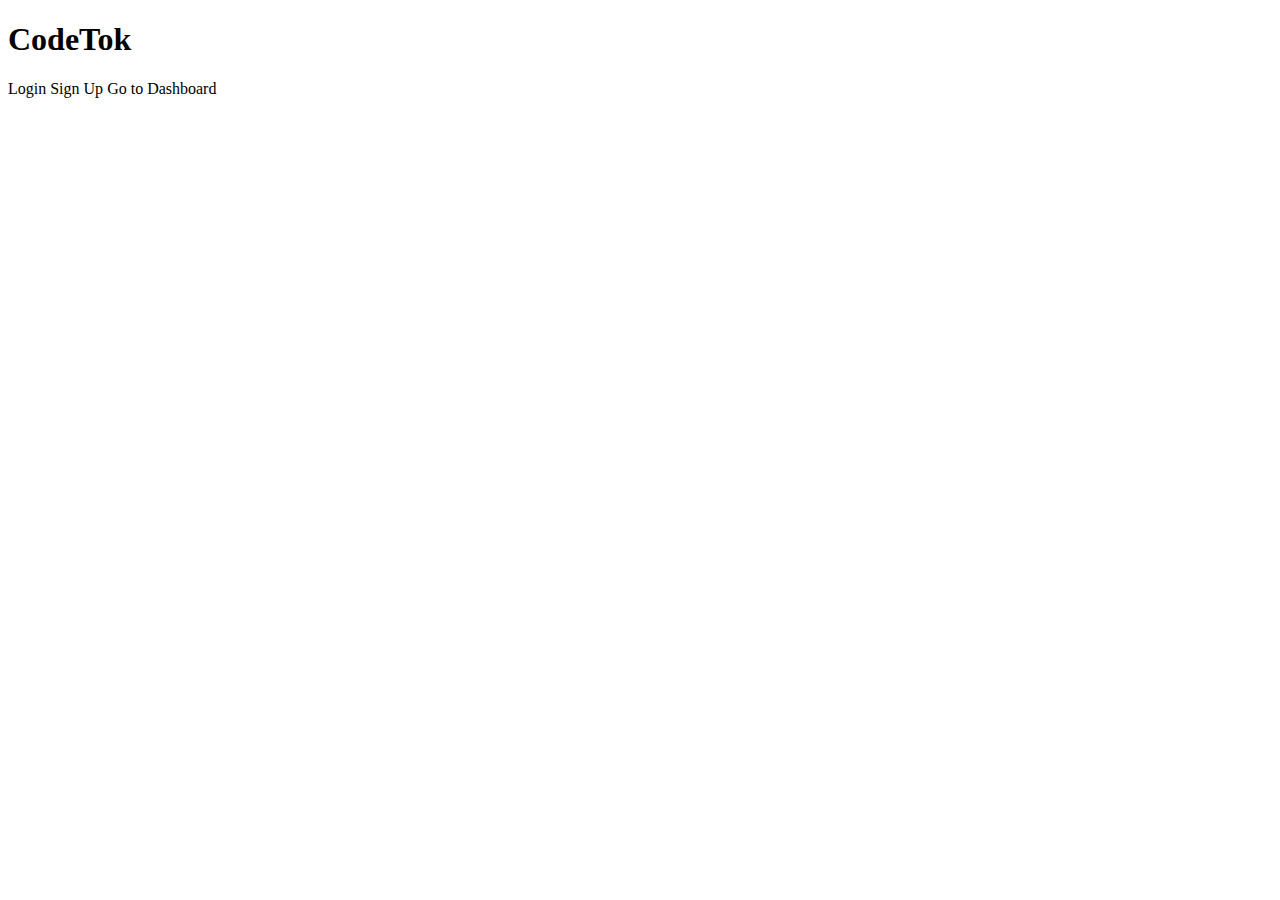
<file: src/main/resources/templates/index.html>
<!DOCTYPE html>
<html xmlns:th="http://www.thymeleaf.org">
<head>
    <meta charset="UTF-8">
    <meta name="viewport" content="width=device-width, initial-scale=1.0">
    <title>CodeTok - Index</title>
    <link rel="stylesheet" th:href="@{/css/main.css}">
</head>
<body class="index-page">
<div class="hero-container">
    <div class="logo-area">
        <h1>Code<span>Tok</span></h1>
    </div>

    <div class="action-area">
        <div class="auth-options">
            <th:block th:if="${session.user == null}">
                <a th:href="@{/login}" class="btn-secondary">Login</a>
                <a th:href="@{/register}" class="btn-outline">Sign Up</a>
            </th:block>

            <th:block th:if="${session.user != null}">
                <a th:href="@{/dashBoard}" class="btn-secondary">Go to Dashboard</a>
            </th:block>
        </div>
    </div>
</div>
</body>
</html>
</file>
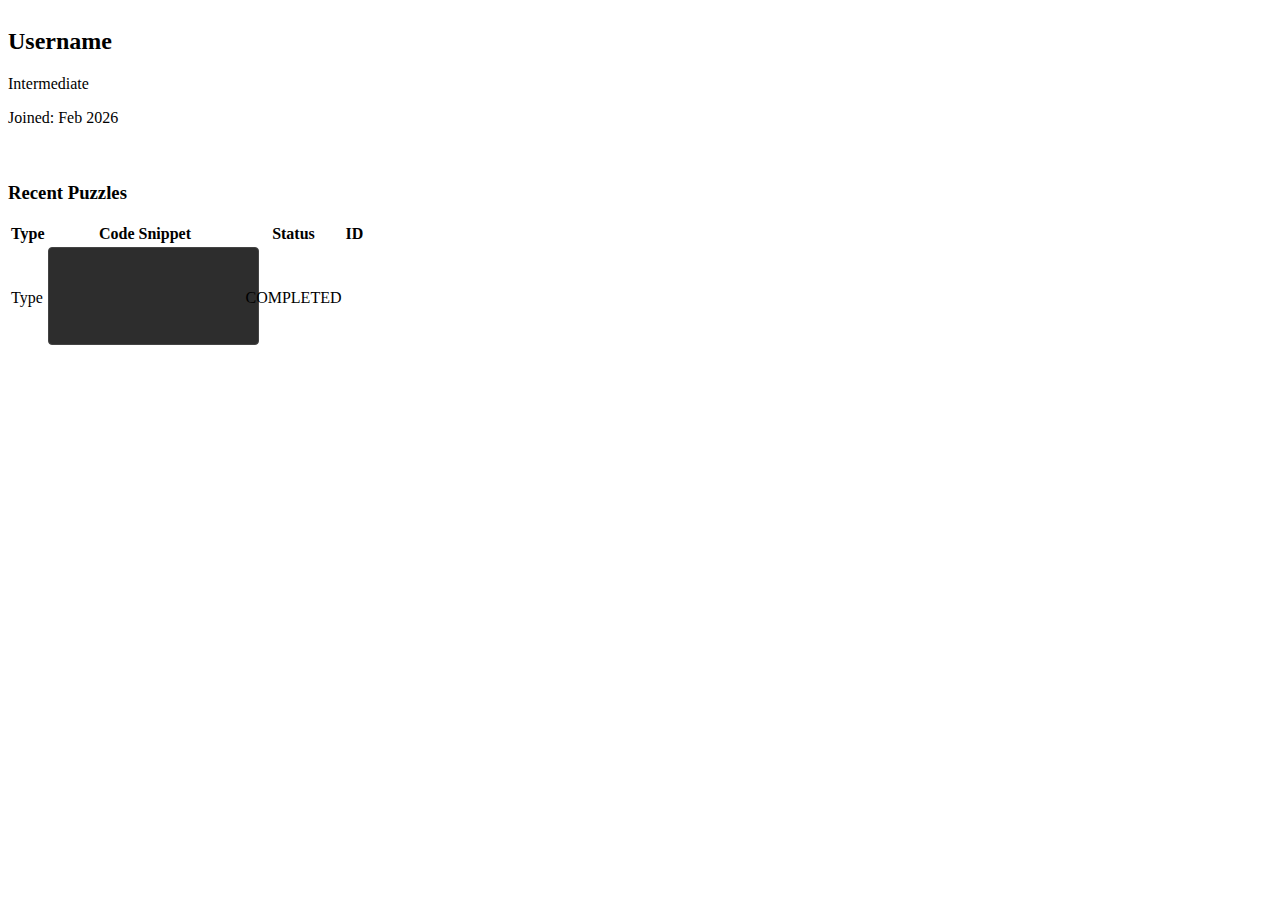
<file: src/main/resources/templates/dashBoard.html>
<!DOCTYPE html>
<html lang="en">
<head>
    <meta charset="UTF-8">
    <title>Title</title>
    <link rel="stylesheet" th:href="@{/css/main.css}">
</head>
<body>
    <div th:replace="~{fragments/nav :: navbar}"></div>
    <div class="dashboard-grid" style="display: grid; grid-template-columns: 1fr 1fr; gap: 20px;">

        <div class="card profile">
            <h2 th:text="${user.username}">Username</h2>
            <span class="badge" th:text="${user.difficulty.level}">Intermediate</span>
            <p>Joined: <span th:text="${#temporals.format(user.joinDate, 'MMM yyyy')}">Feb 2026</span></p>
        </div>


        <div class="card history" style="grid-column: span 2;">
            <h3>Recent Puzzles</h3>
            <table>
                <thead>
                <tr>
                    <th>Type</th>
                    <th>Code Snippet</th> <th>Status</th>
                    <th>ID</th>
                </tr>
                </thead>
                <tbody>
                <tr th:each="puzzle : ${puzzles}">
                    <td th:text="${puzzle.code != null ? 'Java' : 'Unknown'}">Type</td>

                    <td>
        <textarea
                readonly
                th:text="${puzzle.code}"
                style="width: 100%; height: 80px; background: #2d2d2d; color: #bb86fc;
                   border: 1px solid #444; border-radius: 4px; font-family: 'Courier New', monospace;
                   font-size: 0.8rem; padding: 8px; resize: none; overflow-y: auto;"
        ></textarea>
                    </td>

                    <td class="text-success">COMPLETED</td>
                </tr>
                </tbody>
            </table>
        </div>
    </div>
</body>
</html>
</file>
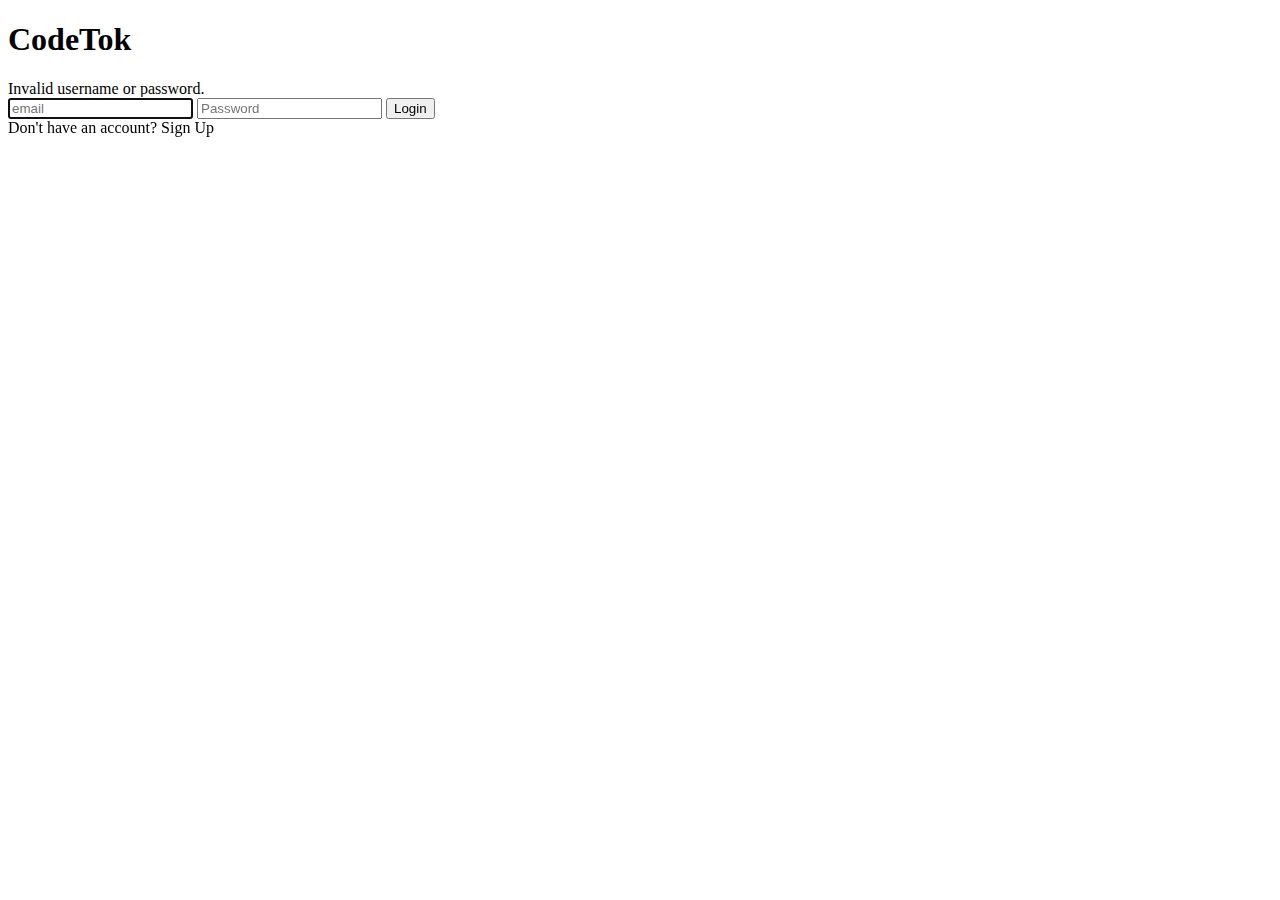
<file: src/main/resources/templates/login.html>
<!DOCTYPE html>
<html xmlns:th="http://www.thymeleaf.org">
<head>
    <meta charset="UTF-8">
    <meta name="viewport" content="width=device-width, initial-scale=1.0">
    <title>Login - CodeTok</title>
    <link rel="stylesheet" th:href="@{/css/main.css}">
</head>
<body class="auth-page">
<div class="auth-container">
    <h1>Code<span>Tok</span></h1>

    <form th:action="@{/login}" method="post">
        <div th:if="${param.error}" class="error-msg">
            Invalid username or password.
        </div>

        <input type="text" name="email" placeholder="email" required autofocus>
        <input type="password" name="password" placeholder="Password" required>

        <button type="submit" class="btn-primary">Login</button>
    </form>

    <div class="auth-footer">
        Don't have an account? <a th:href="@{/register}">Sign Up</a>
    </div>
</div>
</body>
</html>
</file>
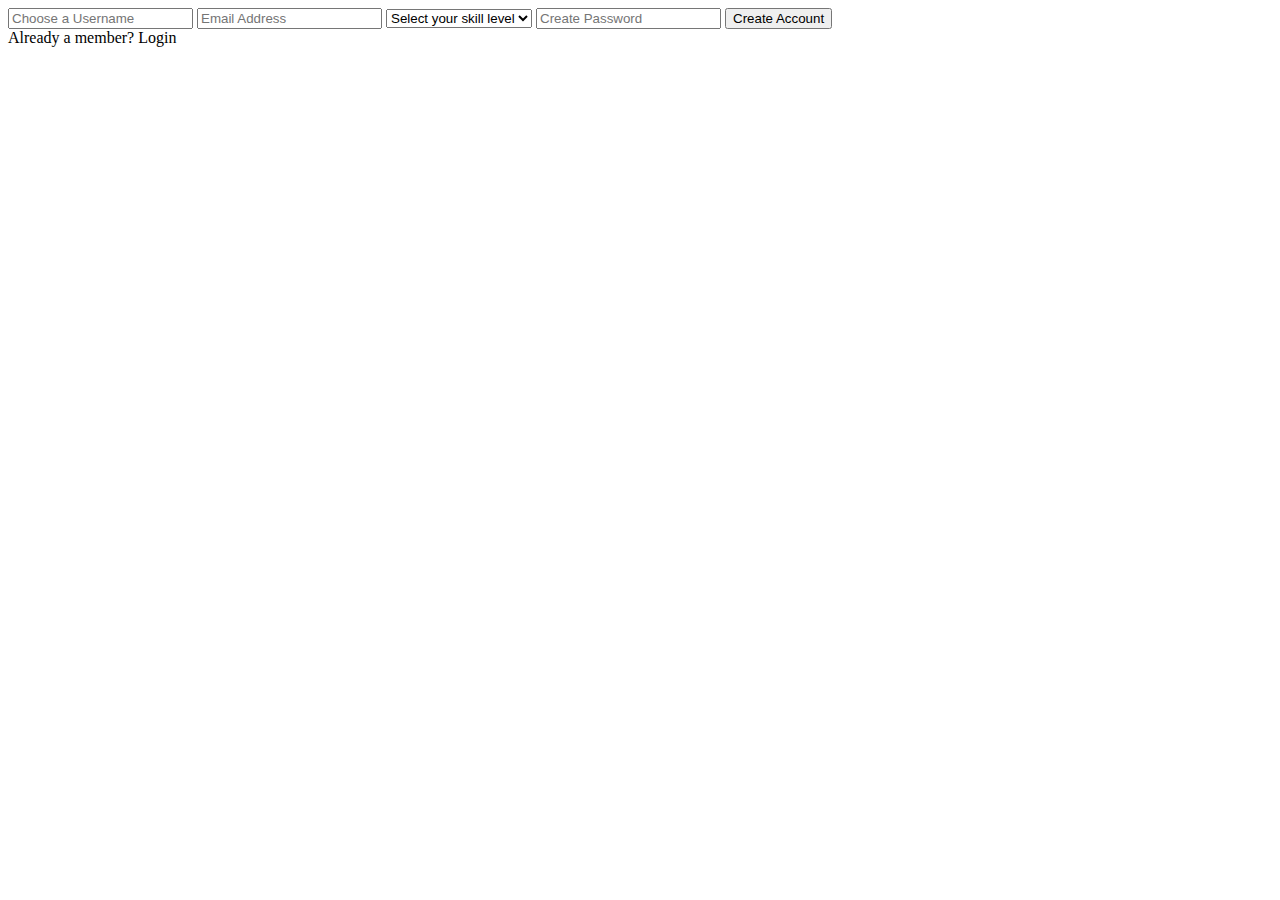
<file: src/main/resources/templates/register.html>
<!DOCTYPE html>
<html xmlns:th="http://www.thymeleaf.org">
<head>
    <meta charset="UTF-8">
    <meta name="viewport" content="width=device-width, initial-scale=1.0">
    <title>Sign Up - CodeTok</title>
    <link rel="stylesheet" th:href="@{/css/main.css}">
</head>
<body class="auth-page">
<div class="auth-container">

    <form th:action="@{/register}" method="post">
        <input type="text" name="username" placeholder="Choose a Username" required>
        <input type="email" name="email" placeholder="Email Address" required>
        <select name="level" required>
            <option value="" disabled selected>Select your skill level</option>
            <option value="beginner">Beginner</option>
            <option value="intermediate">Intermediate</option>
            <option value="expert">Expert</option>
        </select>
        <input type="password" name="password" placeholder="Create Password" required>

        <button type="submit" class="btn-primary">Create Account</button>
    </form>

    <div class="auth-footer">
        Already a member? <a th:href="@{/login}">Login</a>
    </div>
</div>
</body>
</html>
</file>
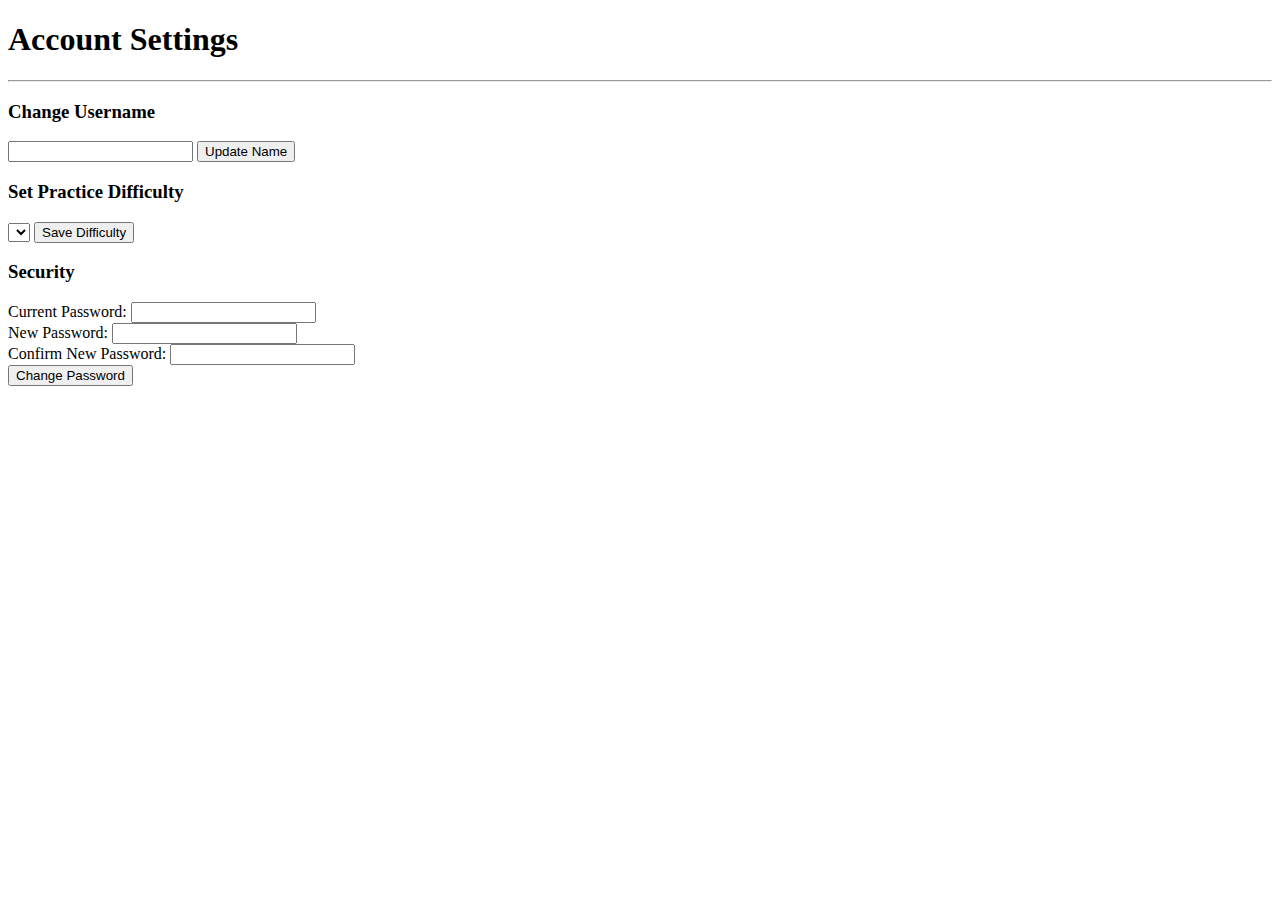
<file: src/main/resources/templates/settings.html>
<!DOCTYPE html>
<html xmlns:th="http://www.thymeleaf.org">
<head>
    <title>Codetok - Settings</title>
    <link rel="stylesheet" th:href="@{/css/main.css}">
</head>
<body>

<div th:replace="~{fragments/nav :: navbar}"></div>

<h1>Account Settings</h1>

<div th:if="${message}" class="success-msg" th:text="${message}"></div>
<div th:if="${error}" class="error-msg" th:text="${error}"></div>

<hr>

<section>
    <h3>Change Username</h3>
    <form th:action="@{/settings/update-username}" method="post">
        <input type="text" name="newUsername" th:value="${user.username}" required>
        <button type="submit">Update Name</button>
    </form>
</section>

<section>
    <h3>Set Practice Difficulty</h3>
    <form th:action="@{/settings/update-difficulty}" method="post">
        <select name="difficultyId">
            <option th:each="diff : ${allDifficulties}"
                    th:value="${diff.id}"
                    th:text="${diff.level}"
                    th:selected="${user.difficulty != null && diff.id == user.difficulty.id}">
            </option>
        </select>
        <button type="submit">Save Difficulty</button>
    </form>
</section>

<section>
    <h3>Security</h3>
    <form th:action="@{/settings/update-password}" method="post">
        <div>
            <label>Current Password:</label>
            <input type="password" name="oldPass" required>
        </div>

        <div>
            <label>New Password:</label>
            <input type="password" name="newPass" required>
        </div>

        <div>
            <label>Confirm New Password:</label>
            <input type="password" name="confirmPass" required>
        </div>

        <button type="submit">Change Password</button>
    </form>
</section>

</body>
</html>
</file>
